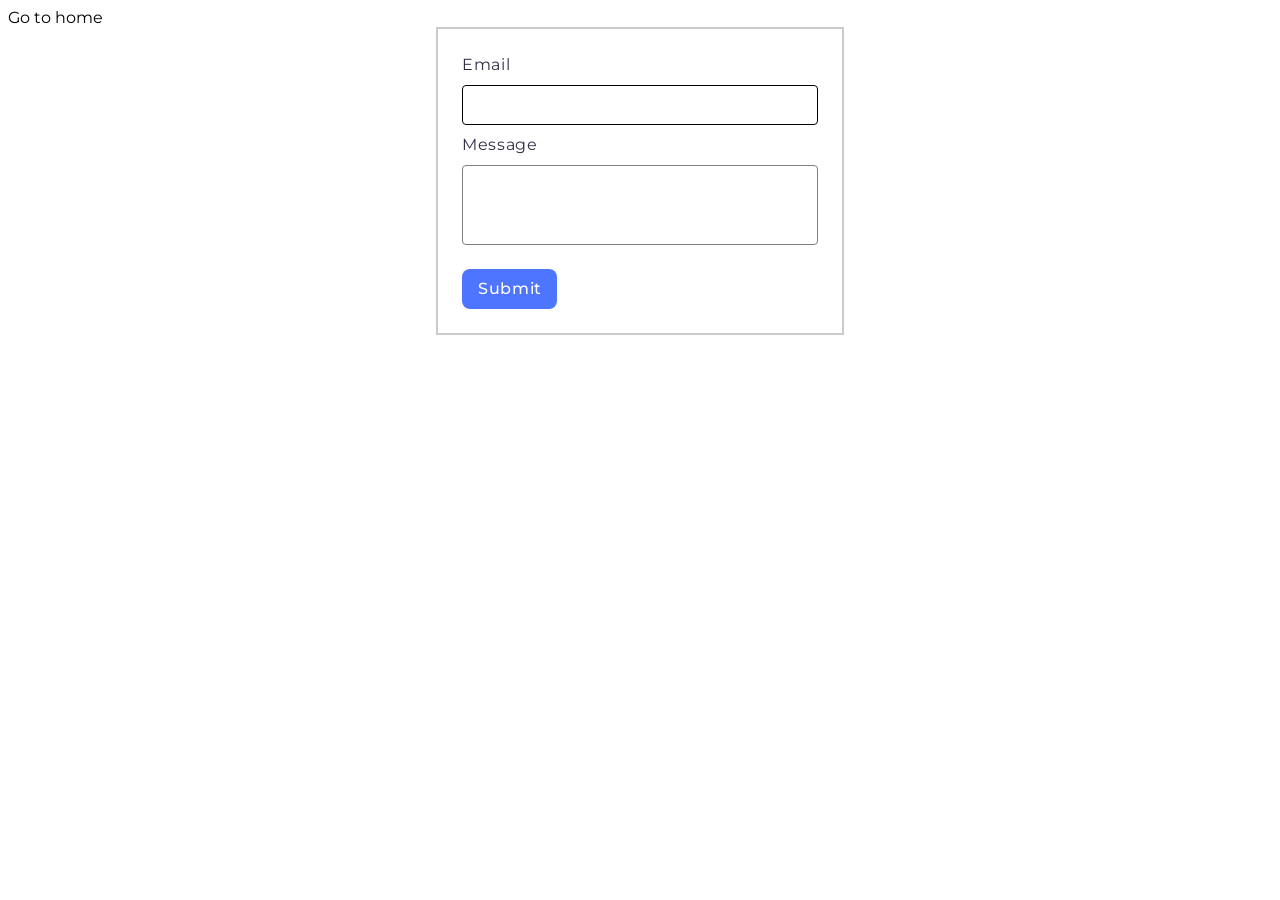
<file: src/2-form.html>
<!DOCTYPE html>
<html lang="en">
  <head>
    <meta charset="UTF-8" />
    <meta http-equiv="X-UA-Compatible" content="IE=edge" />
    <meta name="viewport" content="width=device-width, initial-scale=1.0" />
    <title>Form</title>
    <link rel="stylesheet" href="./css/styles.css" />
    <link
      href="https://fonts.googleapis.com/css2?family=Montserrat:ital,wght@0,100..900;1,100..900&display=swap"
      rel="stylesheet"
    />
  </head>
  <body>
    <section>
      <a href="./index.html">Go to home</a>
      <!-- <h1>Welcome to page 3</h1> -->
    </section>
    <div class="form-wrapper">
      <form class="feedback-form" autocomplete="off">
        <label>
          Email
          <input type="email" name="email" autofocus />
        </label>
        <label>
          Message
          <textarea name="message" rows="8"></textarea>
        </label>
        <button type="submit">Submit</button>
      </form>
    </div>
    <script type="module" src="./js/2-form.js"></script>
  </body>
</html>
</file>
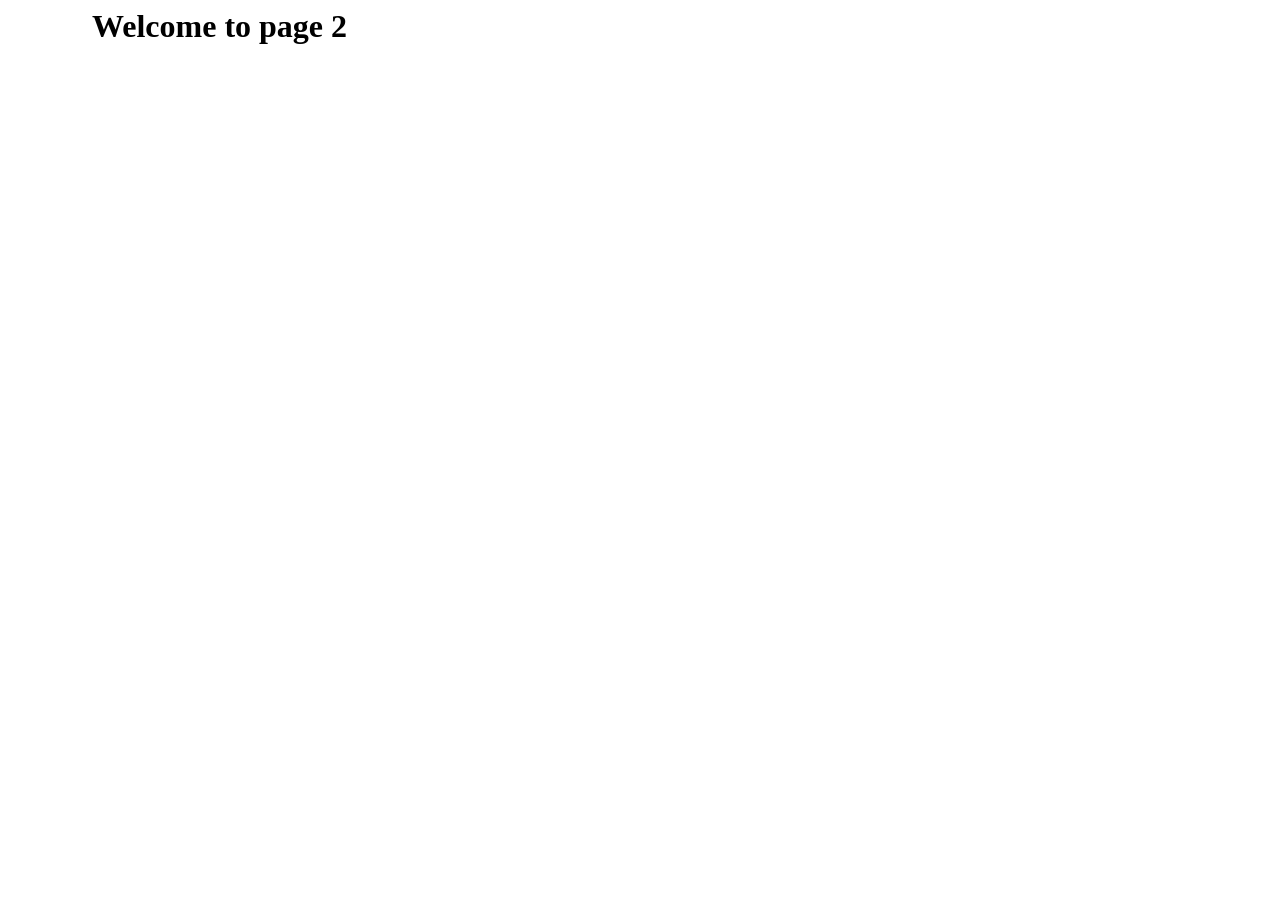
<file: src/page-2.html>
<!DOCTYPE html>
<html lang="en">
  <head>
    <meta charset="UTF-8" />
    <meta http-equiv="X-UA-Compatible" content="IE=edge" />
    <meta name="viewport" content="width=device-width, initial-scale=1.0" />
    <title>Page 2</title>
    <link rel="stylesheet" href="./css/styles.css" />
  </head>
  <body>
    <load
      src="./partials/header.html"
      icon-path="./img/sprite.svg#logo"
      highlight-act="active"
    />

    <main>
      <div class="container">
        <h1 class="main-title">
          <span class="main-title-gradient">Welcome</span> to page 2
        </h1>
        <load src="./partials/back-link.html" />
      </div>
    </main>

    <load src="./partials/footer.html" />
  </body>
</html>
</file>
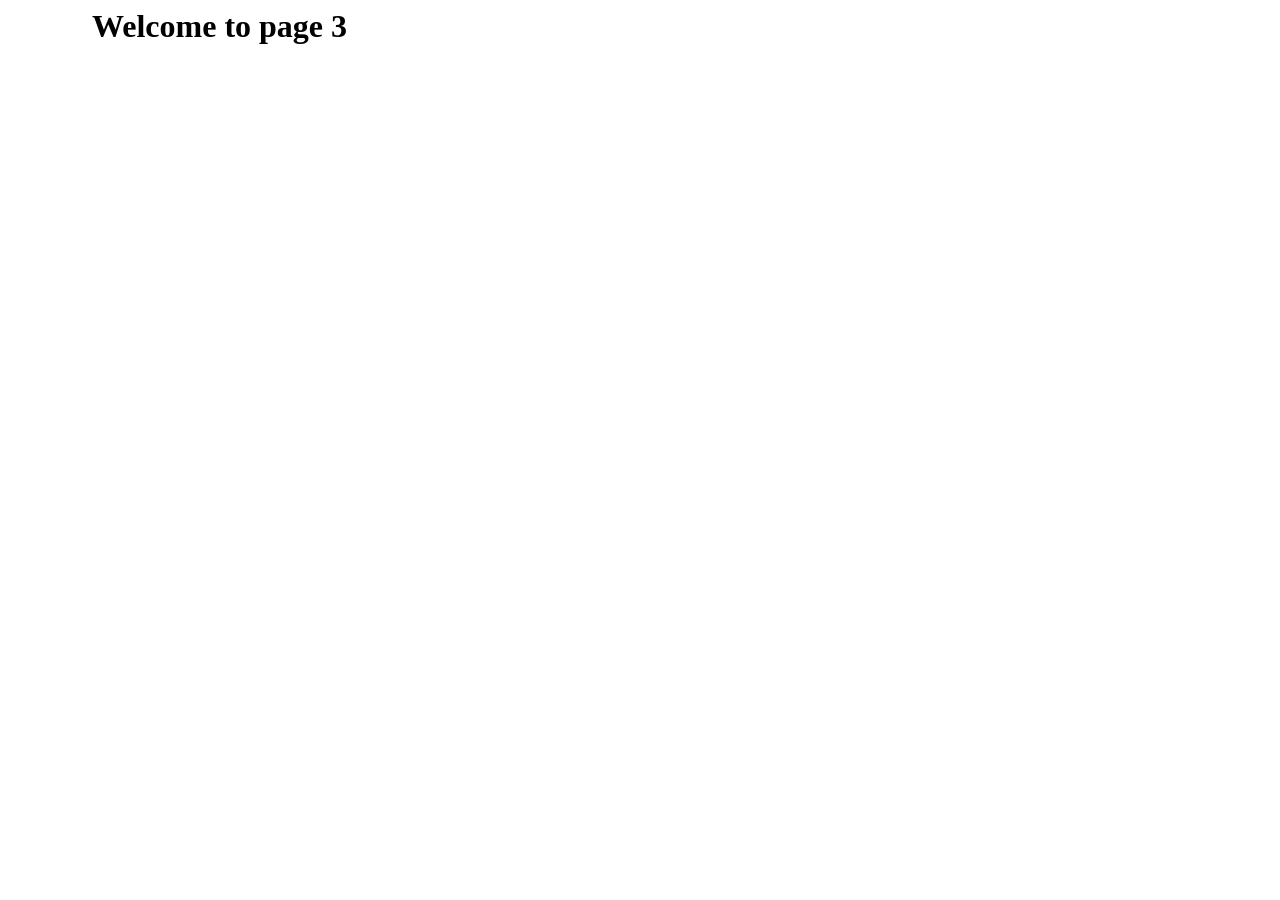
<file: src/page-3.html>
<!DOCTYPE html>
<html lang="en">
  <head>
    <meta charset="UTF-8" />
    <meta http-equiv="X-UA-Compatible" content="IE=edge" />
    <meta name="viewport" content="width=device-width, initial-scale=1.0" />
    <title>Page 3</title>
    <link rel="stylesheet" href="./css/styles.css" />
  </head>
  <body>
    <load
      src="./partials/header.html"
      icon-path="./img/sprite.svg#logo"
      highlight-curr="active"
    />

    <main>
      <div class="container">
        <h1 class="main-title">
          <span class="main-title-gradient">Welcome</span> to page 3
        </h1>
        <load src="./partials/back-link.html" />
      </div>
    </main>

    <load src="./partials/footer.html" />
  </body>
</html>
</file>
<file: src/css/styles.css>
/**
  |============================
  | include css partials with
  | default @import url()
  |============================
*/
/* Common styles */
@import url('./reset.css');
@import url('./gallery.css');
@import url('./form.css');
</file>
